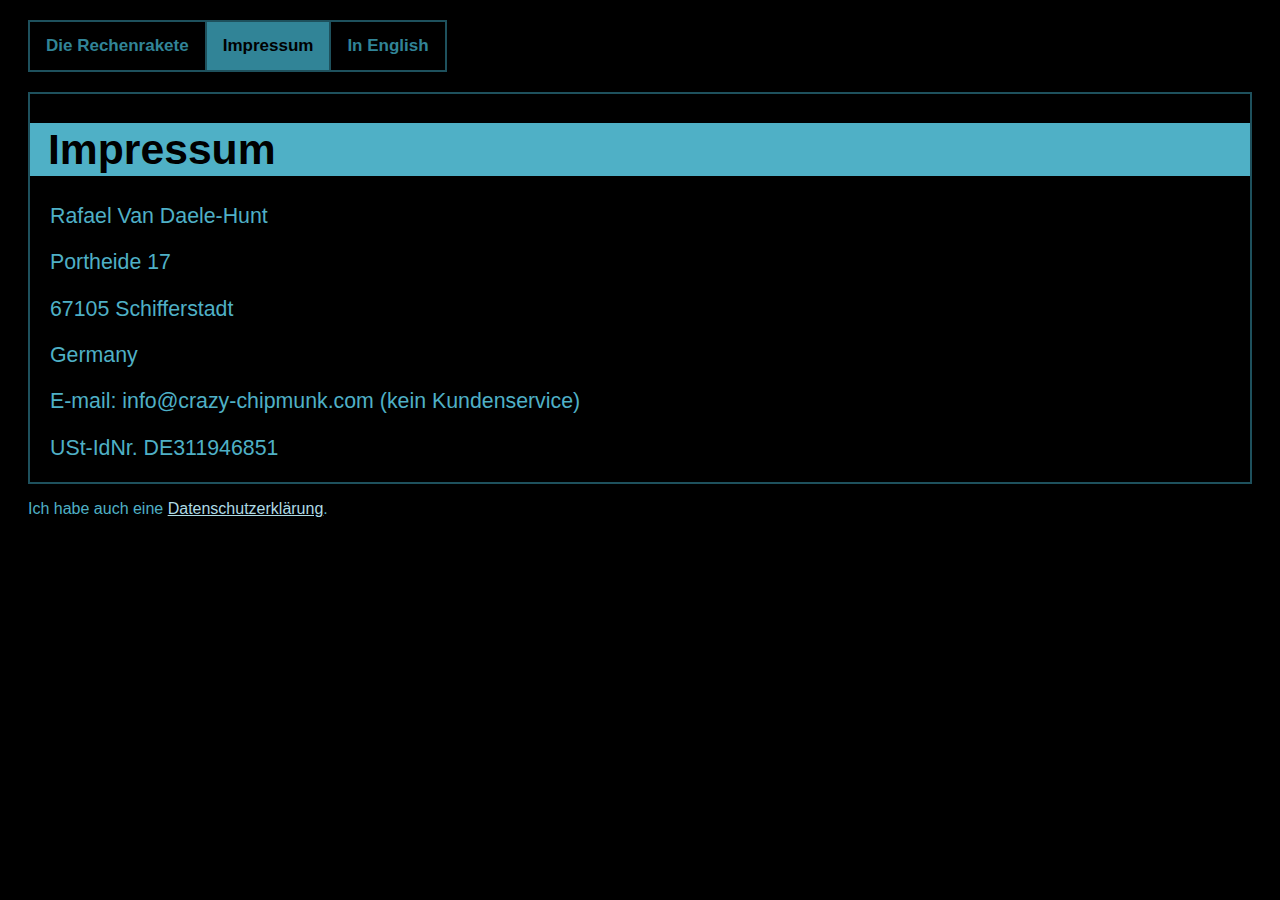
<file: de/impr.html>
<!DOCTYPE html PUBLIC "-//W3C//DTD XHTML 1.0 Strict//EN" "http://www.w3.org/TR/xhtml1/DTD/xhtml1-strict.dtd">

<html lang="de" xmlns="http://www.w3.org/1999/xhtml">
  <head>
    <meta http-equiv="Content-Type" content="text/html; charset=utf-8"/>
    <meta name="keywords" content="Crazy Chipmunk, Familienapp, Familienspiel, Kinderapp, Kinderspiel, Bildungsapp, Bildungsspiel, gewaltfrei, kooperativ, zweispieler, sozial, Familienspaß"/>
    <meta name="description" content="Crazy Chipmunk Impressum"/>    
    <link rel="shortcut icon" href="/favicon.ico"/>
    <link rel="stylesheet" href="/default.css" type="text/css"/>
    <link rel="start" type="text/html" href="/index_de.html" hreflang="de" lang="de" title="Die Rechenrakete"/>
    <link rel="copyright" type="text/html" href="/de/impr.html" hreflang="de" lang="de" title="Crazy Chipmunk - Impressum"/>
    <link rel="index" type="text/html" href="/index_de.html" hreflang="de" lang="de" title="Die Rechenrakete"/>
    <link rel="alternate" type="text/html" href="/en/impr.html" hreflang="en" lang="en" title="Crazy Chipmunk - Contact"/>
    <title>Crazy Chipmunk - Impressum</title>
  </head>
  <body>
    <div class="topnav">
      <a href="/index_de.html">Die Rechenrakete</a>
      <a class="active">Impressum</a>
      <a href="/en/impr.html">In English</a>
    </div> 
    <div class="content">    
      <div class="mainBox">
        <h1>Impressum</h1>
        <div class="text">
          Rafael Van Daele-Hunt
          <p/>Portheide 17
          <p/>67105 Schifferstadt
          <p/>Germany
          <p/>
          <p/>E-mail: info@crazy-chipmunk.com (kein Kundenservice)
          <p/>
          <p/>USt-IdNr. DE311946851
        </div>
      </div>
      <p class="footer">Ich habe auch eine <a href="/de/datenschutz.html">Datenschutzerklärung</a>.</p>            
    </div>
  </body>
</html>
</file>
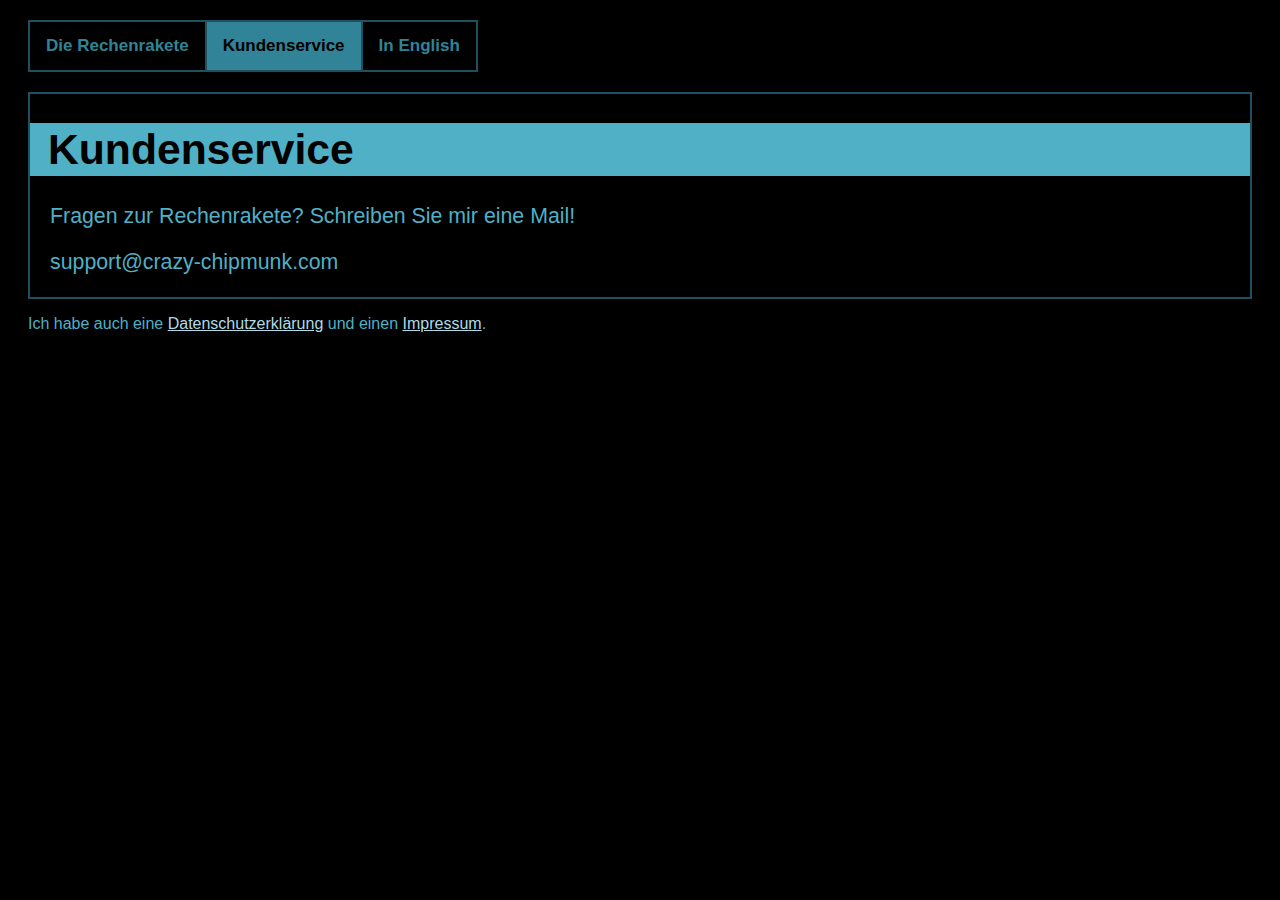
<file: de/kundenservice.html>
<!DOCTYPE html PUBLIC "-//W3C//DTD XHTML 1.0 Strict//EN" "http://www.w3.org/TR/xhtml1/DTD/xhtml1-strict.dtd">

<html lang="de" xmlns="http://www.w3.org/1999/xhtml">
  <head>
    <meta http-equiv="Content-Type" content="text/html; charset=utf-8"/>
    <meta name="keywords" content="Crazy Chipmunk, Familienapp, Familienspiel, Kinderapp, Kinderspiel, Bildungsapp, Bildungsspiel, gewaltfrei, kooperativ, zweispieler, sozial, Familienspaß"/>
    <meta name="description" content="Crazy Chipmunk Kundenservice"/>    
    <link rel="shortcut icon" href="/favicon.ico"/>
    <link rel="stylesheet" href="/default.css" type="text/css"/>
    <link rel="start" type="text/html" href="/index_de.html" hreflang="de" lang="de" title="Die Rechenrakete"/>
    <link rel="copyright" type="text/html" href="/de/impr.html" hreflang="de" lang="de" title="Crazy Chipmunk - Impressum"/>
    <link rel="index" type="text/html" href="/index_de.html" hreflang="de" lang="de" title="Die Rechenrakete"/>
    <link rel="alternate" type="text/html" href="/en/support.html" hreflang="en" lang="en" title="Crazy Chipmunk - Support"/>
    <title>Crazy Chipmunk - Kundenservice</title>
  </head>
  <body>
    <div class="topnav">
      <a href="/index_de.html">Die Rechenrakete</a>
      <a class="active">Kundenservice</a>
      <a href="/en/support.html">In English</a>
    </div> 
    <div class="content">
      <div class="mainBox">
        <h1>Kundenservice</h1>
        <div class="text">
	  Fragen zur Rechenrakete? Schreiben Sie mir eine Mail!
          <p/>support@crazy-chipmunk.com
        </div>
      </div>
      <p class="footer">Ich habe auch eine <a href="/de/datenschutz.html">Datenschutzerklärung</a> und einen <a href="/de/impr.html">Impressum</a>.</p> 
    </div>
  </body>
</html>
</file>
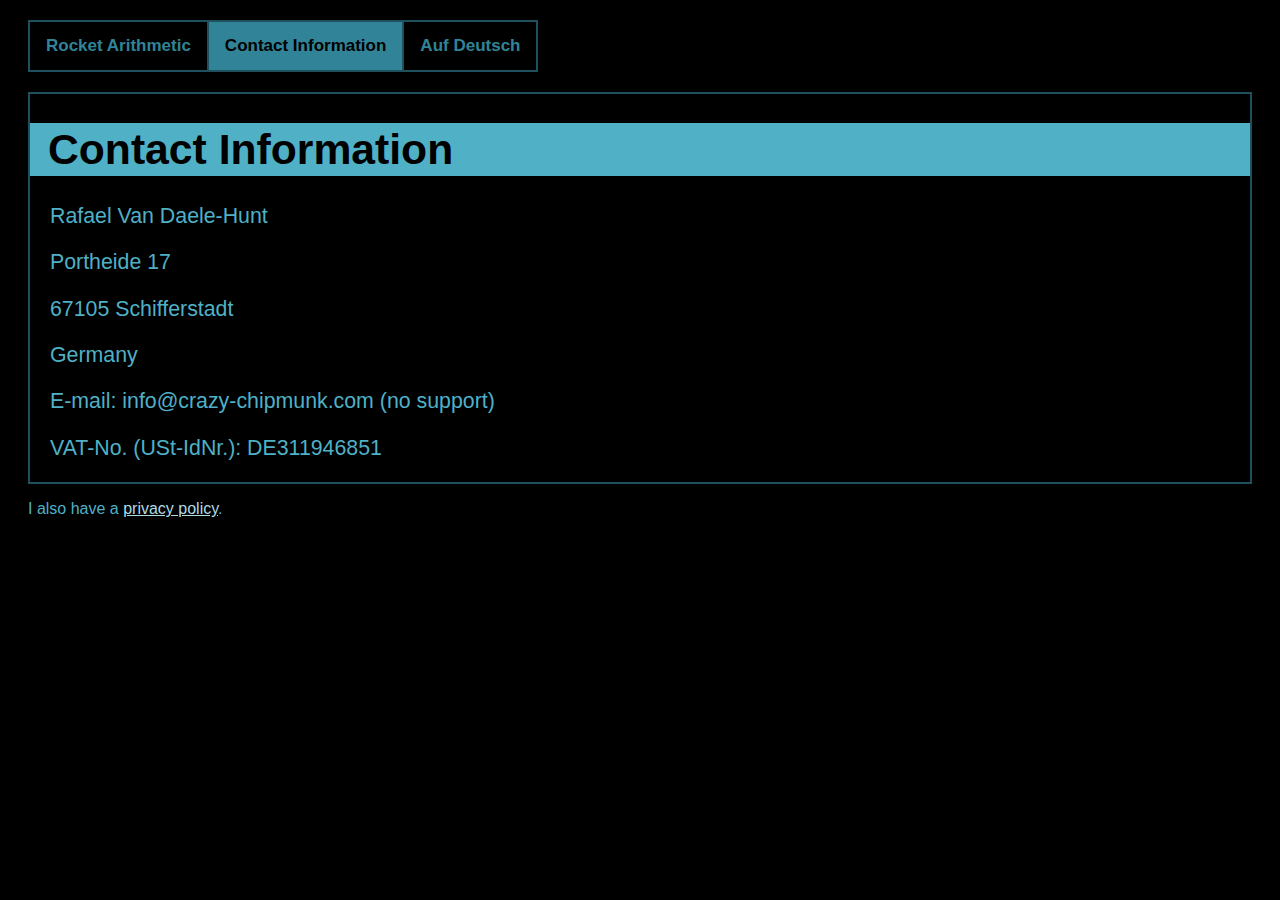
<file: en/impr.html>
<!DOCTYPE html PUBLIC "-//W3C//DTD XHTML 1.0 Strict//EN" "http://www.w3.org/TR/xhtml1/DTD/xhtml1-strict.dtd">

<html lang="en" xmlns="http://www.w3.org/1999/xhtml">
  <head>
    <meta http-equiv="Content-Type" content="text/html; charset=utf-8"/>
    <meta name="keywords" content="Crazy Chipmunk, family app, family game, kid app, kid game, educational app, educational game, infotainment, nonviolent, non-violent, games, gaming, game, cooperative, indie, independent, two-player, two player, coop, co-op, social, family fun"/>
    <meta name="description" content="Crazy Chipmunk Contact Information"/>    
    <link rel="shortcut icon" href="/favicon.ico"/>
    <link rel="stylesheet" href="/default.css" type="text/css"/>
    <link rel="start" type="text/html" href="/en/index.html" hreflang="en" lang="en" title="Rocket Arithmetic"/>
    <link rel="copyright" type="text/html" href="/en/impr.html" hreflang="en" lang="en" title="Crazy Chipmunk - Contact"/>
    <link rel="index" type="text/html" href="/index.html" hreflang="en" lang="en" title="Rocket Arithmetic"/>
    <link rel="alternate" type="text/html" href="/de/impr.html" hreflang="de" lang="de" title="Crazy Chipmunk - Impressum"/>
    <title>Crazy Chipmunk - Contact Information</title>
  </head>
  <body>
    <div class="topnav">
      <a href="/index.html">Rocket Arithmetic</a>
       <a class="active">Contact Information</a>
      <a href="/de/impr.html">Auf Deutsch</a>
    </div>     
    <div class="content">
      <div class="mainBox">
        <h1>Contact Information</h1>
        <div class="text">
          Rafael Van Daele-Hunt
          <p/>Portheide 17
          <p/>67105 Schifferstadt
          <p/>Germany
          <p/>
          <p/>E-mail: info@crazy-chipmunk.com (no support)
          <p/>
          <p/>VAT-No. (USt-IdNr.): DE311946851
        </div>
      </div>
      <p class="footer">I also have a <a href="/en/privacypolicy.html">privacy policy</a>.</p>      
    </div>
  </body>
</html>
</file>
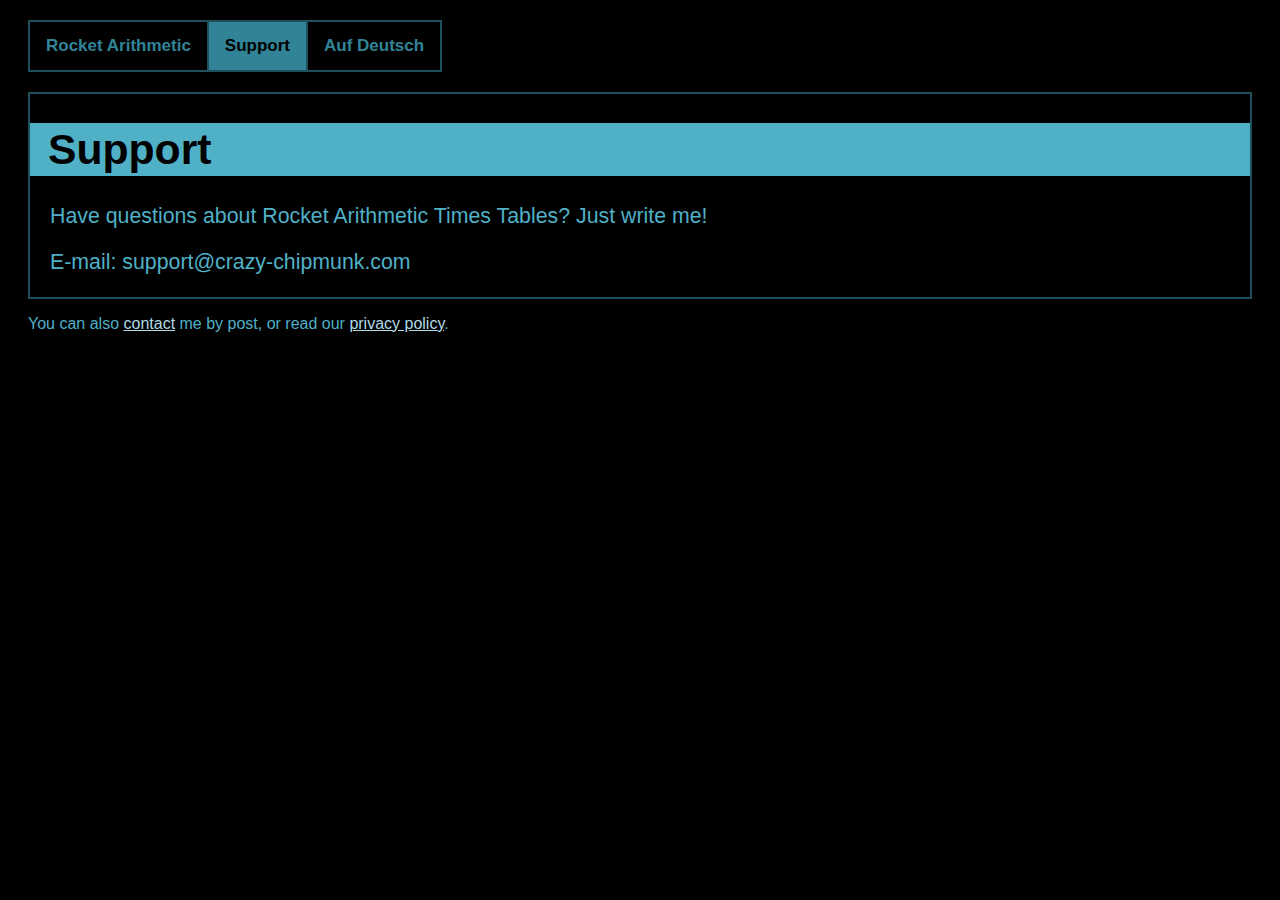
<file: en/support.html>
<!DOCTYPE html PUBLIC "-//W3C//DTD XHTML 1.0 Strict//EN" "http://www.w3.org/TR/xhtml1/DTD/xhtml1-strict.dtd">

<html lang="en" xmlns="http://www.w3.org/1999/xhtml">
  <head>
    <meta http-equiv="Content-Type" content="text/html; charset=utf-8"/>
    <meta name="keywords" content="Crazy Chipmunk, family app, family game, kid app, kid game, educational app, educational game, infotainment, nonviolent, non-violent, games, gaming, game, cooperative, indie, independent, two-player, two player, coop, co-op, social, family fun"/>
    <meta name="description" content="Crazy Chipmunk Support"/>    
    <link rel="shortcut icon" href="/favicon.ico"/>
    <link rel="stylesheet" href="/default.css" type="text/css"/>
    <link rel="start" type="text/html" href="/en/index.html" hreflang="en" lang="en" title="Rocket Arithmetic"/>
    <link rel="copyright" type="text/html" href="/en/impr.html" hreflang="en" lang="en" title="Crazy Chipmunk - Contact"/>
    <link rel="index" type="text/html" href="/index.html" hreflang="en" lang="en" title="Rocket Arithmetic"/>
    <link rel="alternate" type="text/html" href="/de/impr.html" hreflang="de" lang="de" title="Crazy Chipmunk - Kundenservice"/>
    <title>Crazy Chipmunk - Support</title>
  </head>
  <body>
    <div class="topnav">
      <a href="/index.html">Rocket Arithmetic</a>
       <a class="active">Support</a>
      <a href="/de/kundenservice.html">Auf Deutsch</a>
    </div>     
    <div class="content">
      <div class="mainBox">
        <h1>Support</h1>
        <div class="text">
	  Have questions about Rocket Arithmetic Times Tables? Just write me!
          <p/>E-mail: support@crazy-chipmunk.com
        </div>
      </div>
      <p class="footer">You can also <a href="/en/impr.html">contact</a> me by post, or read our <a href="/en/privacypolicy.html">privacy policy</a>.</p>
    </div>
  </body>
</html>
</file>
<file: default.css>
BODY {
	font-family: Arial, Helvetica, sans-serif;
	font-size: 16pt;
	background-color: Black;
	color: #4FB0C6;
}
a:link  { color : #AFDBE5; }
a:active { color : #D5ECF1; }
a:visited { color: #318497; }
.footer {
	font-size: 12pt;
}
div.content
{
  margin: 20px;
}
div.mainBox 
{
	border: solid 2px #1E515D;
}
div.mainBox h1 {
	background-color:#4FB0C6;
	font-size: 32pt;
	text-align: Left;
	padding: 2px 2px 2px 18px;
	color: black;
}
div.text
{
	text-align: Left;
	margin: 2px 2px 2px 20px;
}
div.topnav {
    overflow: hidden;
    border: solid #1E515D;
    border-width: 0px 0px 0px 2px;
    margin: 20px;
}
div.topnav a {
    float: left;
    color: #318497;
    text-align: center;
    padding: 14px 16px;
    text-decoration: none;
    font-size: 17px;
	font-weight:bold;  
	border: solid #1E515D; 
	border-width: 2px 2px 2px 0px;
}

div.topnav a:hover {
	background-color:#4FB0C6;
    color: black;
}

div.topnav a.active {
    background-color: #318497;
    color: black;
}
img.appledownloadbutton {
	padding: 0 3% 20px 3%;
	width: 40%;
	max-width: 251px;
	/*float: left;*/
}
img.googledownloadbutton {
	padding: 0 3% 20px 3%;
	width: 45%;
	max-width: 283px;
	float: right;
	/*float: left;*/
}
div.error
{
  color: red;
  font-weight: bold;
}
.disclaimer {
	padding: 20px 0 20px 0;
	font-size: 12pt;
}
img.banner {
	max-width: 640px;
	padding: 10px 0em 0em 0em;	
	width: 100%;
	display: block; /*for the img inside your div   */
	margin-left: auto;
	margin-right: auto;
}
</file>
